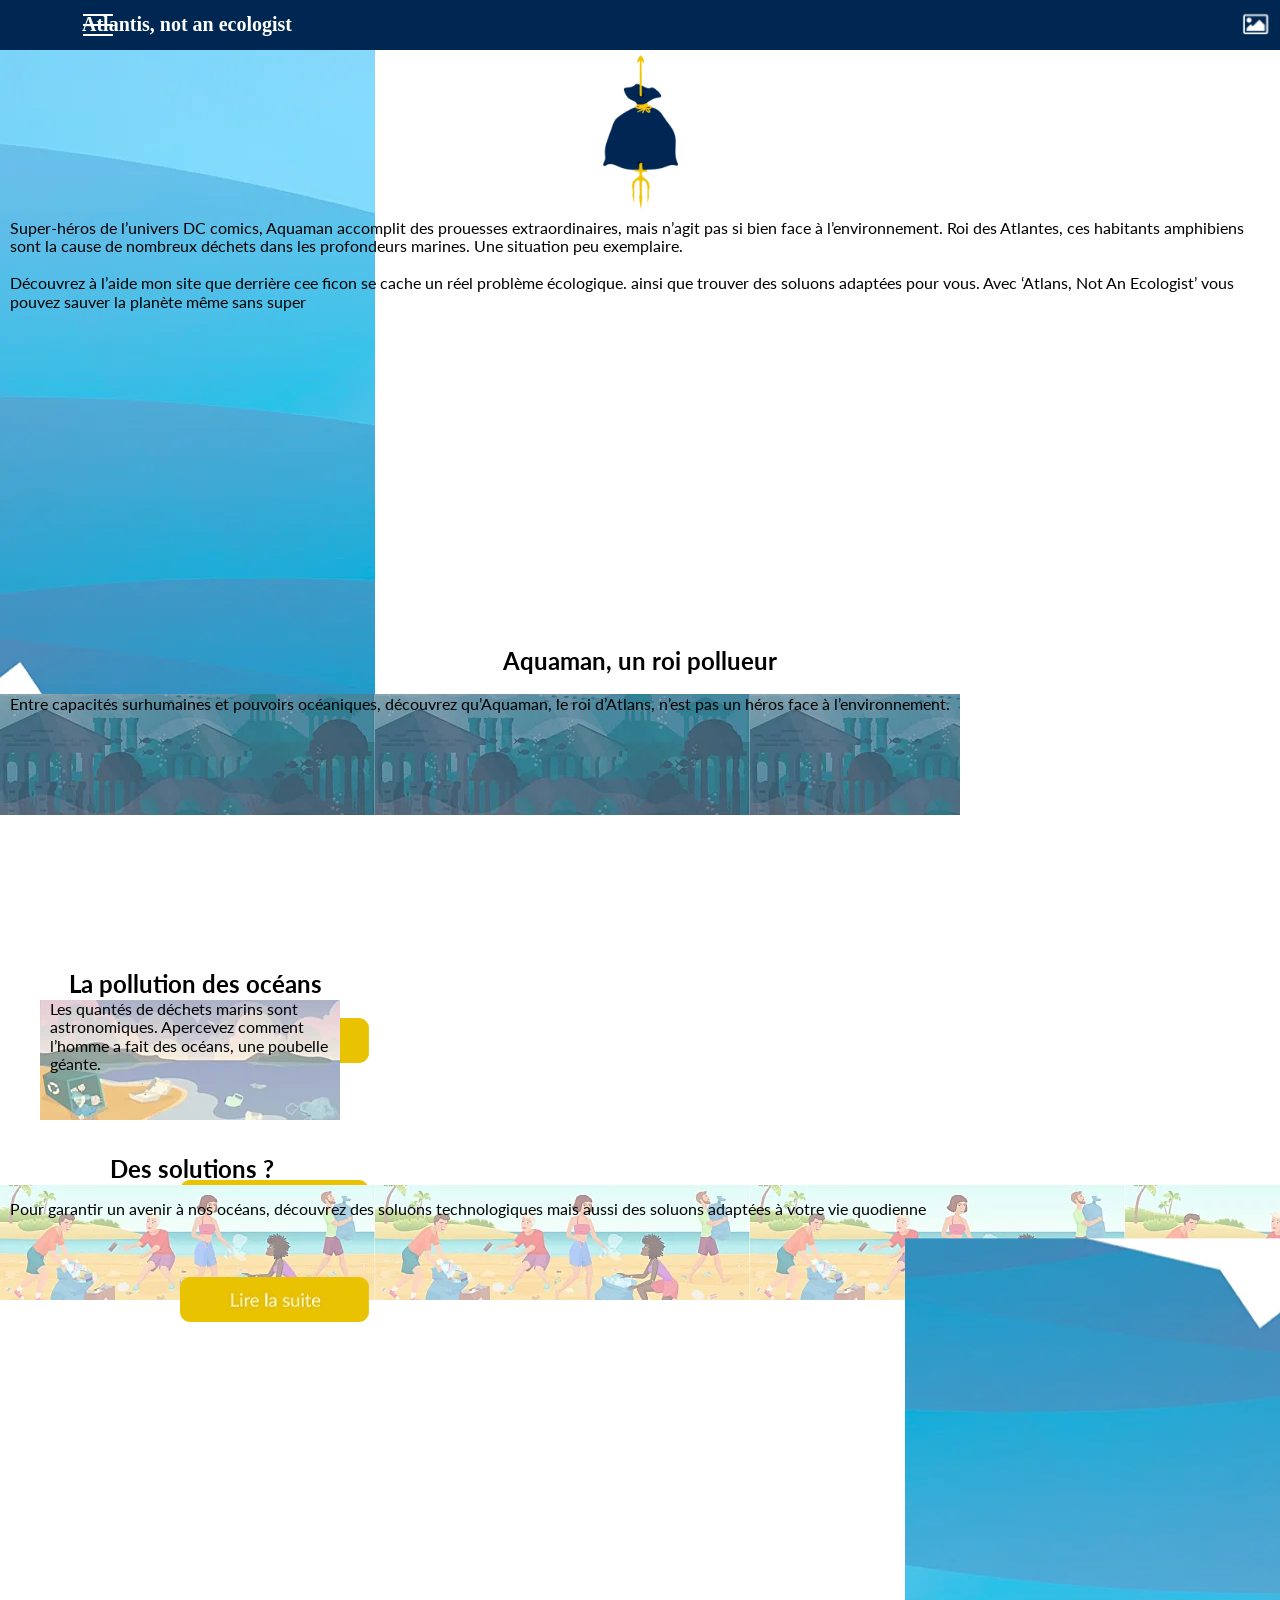
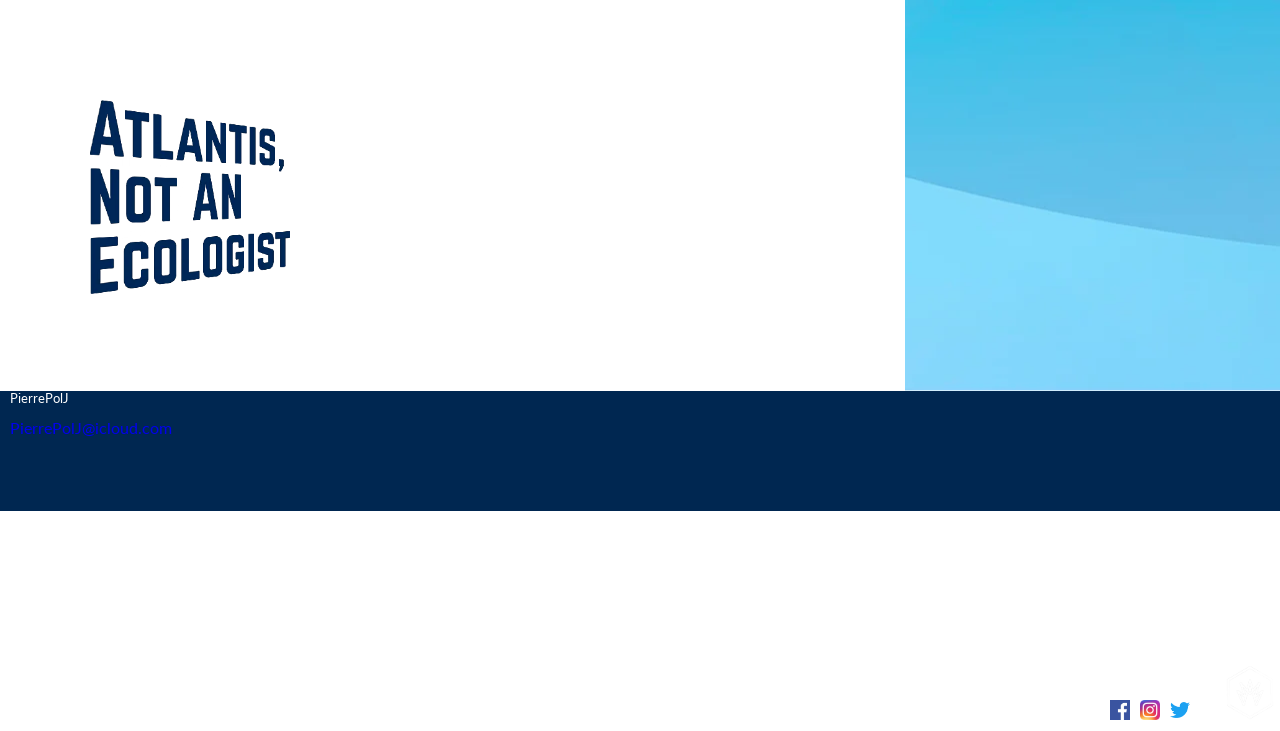
<file: index.html>
<!DOCTYPE html>
<html lang="fr">
  <head>
    <meta charset="utf-8">
    <meta http-equiv="X-UA-Compatible" content="IE=edge">
    <meta name="viewport" content="width=device-width, initial-scale=1.0">
    <meta name="description" content="Atlantis, not an ecologist">

    <title>Atlantis, not an ecologist</title>

    <link rel="stylesheet" href="src/css/style.css">
    <script src="https://animejs.com/lib/anime.min.js"></script>
    
<body>
    <header>
        <div class="nav-toogle"  onclick="document.documentElement.classList.toggle('menu-open')">
            <div class="nav-toogle-bar"></div>
        </div>

        <nav class="menu">
                    <img class="imenu" src="/public/img/aqua_logo.webp" alt="logo menu">
            <ul>
                    <li class="menu__item"><a class="menu__link" href="index.html">Homepage</a></li>
                    <li class="menu__item"><a class="menu__link" href="Aquaman-un-roi-pollueur.html">Aquaman, un roi pollueur </a></li>
                    <li class="menu__item"><a class="menu__link" href="La-pollution-des-oceans.html">La pollution des oceans</a></li>
                    <li class="menu__item"><a class="menu__link" href="des-solutions.html">Des solutions?</a></li>
                    <li class="menu__item"><a class="menu__link" href="autres-projets.html">Autres projets</a></li>
            </ul>
           
       </nav> 

        <h1>Atlantis, not an ecologist</h1> 
        <img class="imggallerie" src="public/icones/Galerie-icon.svg" width="40px" alt="Logo du site internet">
    </header>

        <br>
        <br>
        <br>

       
        

        
        


    <div class="debut">
        <img class="centerimg" src="public/img/logo-site-final-1.webp" width="75px" alt="img1er article">
        <p>Super-héros de l’univers DC comics,
            Aquaman accomplit des prouesses
            extraordinaires, mais n’agit pas si bien
            face à l’environnement. Roi des Atlantes,
            ces habitants amphibiens sont la cause de
            nombreux déchets dans les profondeurs
            marines. Une situation peu exemplaire.
            <br><br>
            Découvrez à l’aide mon site que derrière
            cee ficon se cache un réel problème
            écologique. ainsi que trouver des
            soluons adaptées pour vous. Avec ‘Atlans, Not An Ecologist’ vous pouvez
            sauver la planète même sans super
        </p>
    </div>

    <div class="first">
        <h2>Aquaman, un roi pollueur</h2>
        <div class="premartimg">
           
        <p>Entre capacités surhumaines et pouvoirs
            océaniques, découvrez qu’Aquaman, le roi
            d’Atlans, n’est pas un héros face à
            l’environnement.
        </p>
    </div>
            
        </article>
            <a href="#">
                <img class="bliresuite" src="public/img/Lire-suite.webp"  width="200px"  alt="Boutton lire la suite">
            </a>
    </div>
    </article>
    <div class="second">
        <div class="secondtimg">
            

            <h2 class="monteleger">La pollution des océans</h2>
            <p>Les quantés de déchets marins sont
                astronomiques. Apercevez comment
                l’homme a fait des océans, une poubelle
                géante.
            </p>
        </div>
        </div>

                
        <div>
        <a href="#">
            <img class="bliresuite2"src="public/img/Lire-suite.webp"  width="200px"  alt="Boutton lire la suite">
        </a>
    </div>

    <div class="third">
        <div class="troisimg">
        <h2 class="monteleger2">Des solutions ?</h2>
        <p>Pour garantir un avenir à nos océans,
            découvrez des soluons technologiques
            mais aussi des soluons adaptées à votre vie
            quodienne
        </p>
        
                    
        <a href="#">
            <img class="bliresuite3" src="public/img/Lire-suite.webp"  width="200px"  alt="Boutton lire la suite">
        </a>
        </div>
    </div>

    <div>
    <img class="imgmillieuatlantis" src="public/img/titre-perspectivebleu.webp"  width="200px"  alt="Perspectiveimg">





    <div class="finito">
        <img src="/public/img/fond-bleu-accueil.webp" alt="">
    </div>

</body>

<footer class="txtfooter">
    <p class="txtfooter1">PierrePolJ</p>
    <p class="txtfooter2"> <a href="mailto:PierrePolJ@icloud.com"> PierrePolJ@icloud.com</a></p>
    <p class="txtfooter3">Réalisé dans le cadre 
        d’un exercice pédagogique au département MMI Montbéliard</p>
    <p class="txtfooter4">® 2019. Atlantis, Not An Ecologist</p>
        <a href="https://fr-fr.facebook.com/"><img class="imgfooterfb"src="public/img/fb_icon.webp"  width="20px"  alt="facebook"> </a>
        <a href="https://www.instagram.com/?hl=fr"><img class="imgfooterig"src="public/img/Instagram_icon.webp"  width="20px"  alt="Instagram"></a>
        <a href="https://twitter.com/?lang=fr"><img class="imgfootertwi"src="public/img/Twitter_Bird.webp"  width="20px"  alt="Twitter"> </a>
        <a href="http://mmimontbeliard.com/"><img class="imgmmifooter" src="public/img/logo-mmi.webp"  width="50px"  alt="MMI"></a>
</footer>

</div>
</file>
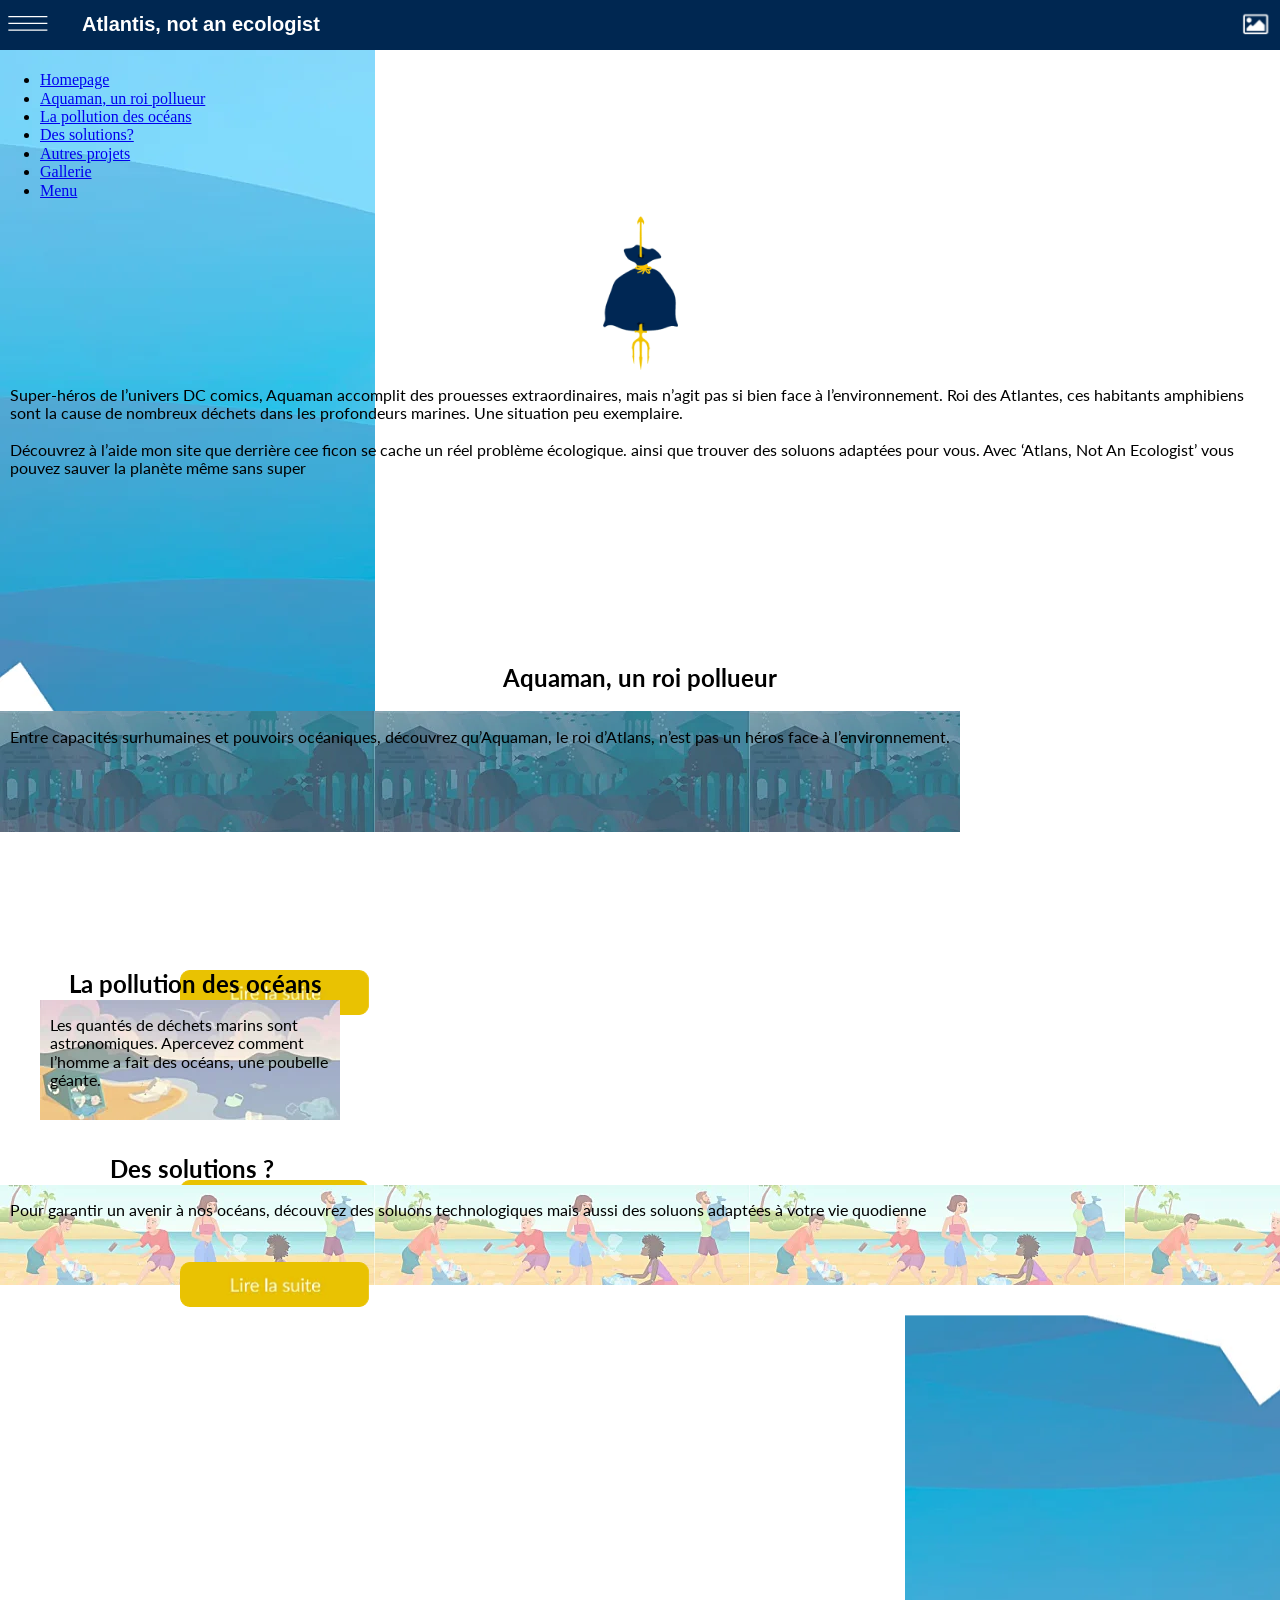
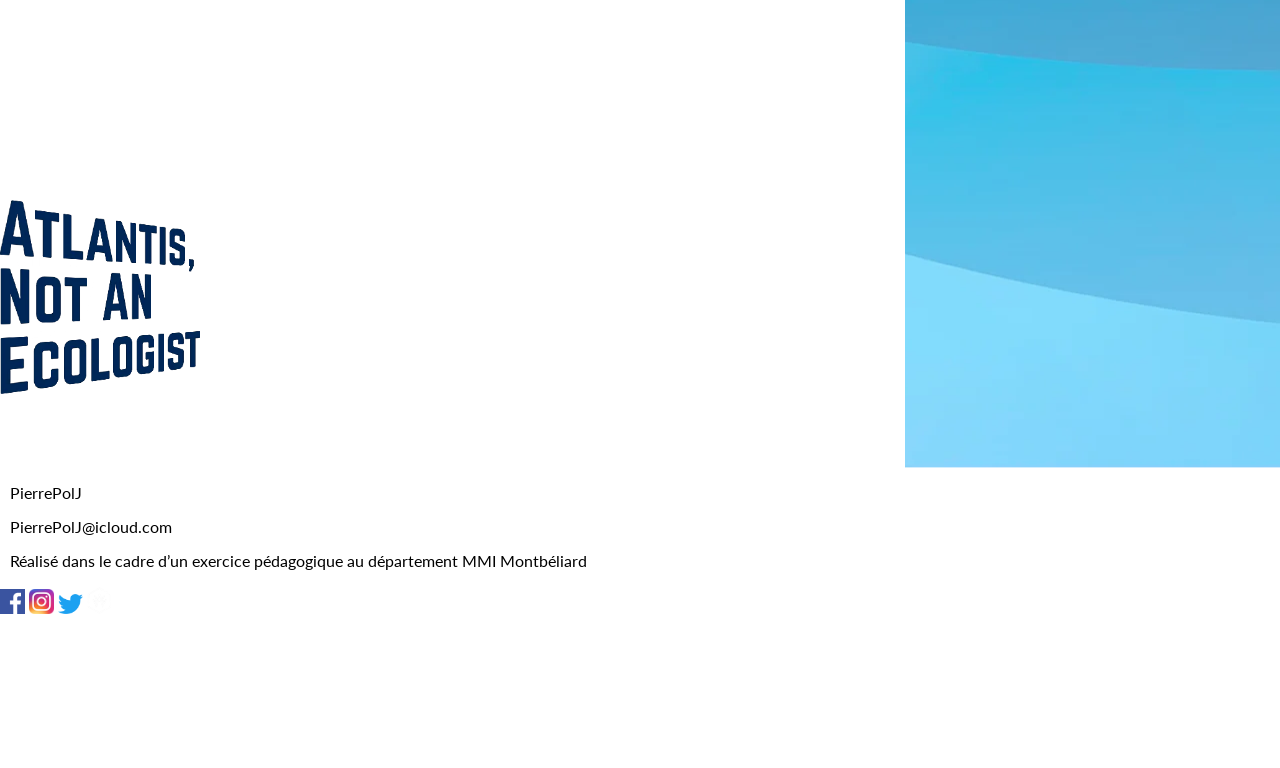
<file: SAE 105/index.html>
<!DOCTYPE html>
<html lang="fr">
  <head>
    <meta charset="utf-8">
    <meta http-equiv="X-UA-Compatible" content="IE=edge">
    <meta name="viewport" content="width=device-width, initial-scale=1.0">
    <meta name="description" content="Atlantis, not an ecologist">

    <title>Atlantis, not an ecologist</title>

    <link rel="stylesheet" href="src/css/style.css">
    <script src="https://animejs.com/lib/anime.min.js"></script>
    
<body>
    <header>
        <img class="imgmenu" src="public/icones/Menu-icon.svg" width="40px" alt="Logo du site internet">
        <h1>Atlantis, not an ecologist</h1> 
        <img class="imggallerie" src="public/icones/Galerie-icon.svg" width="40px" alt="Logo du site internet">
    </header>

        <br>
        <br>
        <br>

        <nav>
            <ul>
                <li>
                    <a href="index.html">Homepage</a></li>
                <li>
                    <a href="Aquaman-un-roi-pollueur.html">Aquaman, un roi pollueur</a>
                    </li>
                <li>
                    <a href="La-pollution-des-oceans.html">La pollution des océans</a>
                </li>
                <li>
                    <a href="des-solutions.html">Des solutions?</a>
                </li>
                <li>
                    <a href="autres-projets.html">Autres projets</a>
                </li>
                <li>
                    <a href="gallerie.html">Gallerie</a>
                </li>
                <li>
                    <a href="menu.html">Menu</a>
                </li>
            </ul>
        </nav>

        
        


    <div class="debut">
        <img class="centerimg" src="public/img/logo-site-final-1.webp" width="75px" alt="img1er article">
        <p>Super-héros de l’univers DC comics,
            Aquaman accomplit des prouesses
            extraordinaires, mais n’agit pas si bien
            face à l’environnement. Roi des Atlantes,
            ces habitants amphibiens sont la cause de
            nombreux déchets dans les profondeurs
            marines. Une situation peu exemplaire.
            <br><br>
            Découvrez à l’aide mon site que derrière
            cee ficon se cache un réel problème
            écologique. ainsi que trouver des
            soluons adaptées pour vous. Avec ‘Atlans, Not An Ecologist’ vous pouvez
            sauver la planète même sans super
        </p>
    </div>

    <div class="first">
        <h2>Aquaman, un roi pollueur</h2>
        <div class="premartimg">
           
        <p>Entre capacités surhumaines et pouvoirs
            océaniques, découvrez qu’Aquaman, le roi
            d’Atlans, n’est pas un héros face à
            l’environnement.
        </p>
    </div>
            
        </article>
            <a href="#">
                <img class="bliresuite" src="public/img/Lire-suite.webp"  width="200px"  alt="Boutton lire la suite">
            </a>
    </div>
    </article>
    <div class="second">
        <div class="secondtimg">
            

            <h2 class="monteleger">La pollution des océans</h2>
            <p>Les quantés de déchets marins sont
                astronomiques. Apercevez comment
                l’homme a fait des océans, une poubelle
                géante.
            </p>
        </div>
        </div>

                
        <div>
        <a href="#">
            <img class="bliresuite2"src="public/img/Lire-suite.webp"  width="200px"  alt="Boutton lire la suite">
        </a>
    </div>

    <div class="third">
        <div class="troisimg">
        <h2 class="monteleger2">Des solutions ?</h2>
        <p>Pour garantir un avenir à nos océans,
            découvrez des soluons technologiques
            mais aussi des soluons adaptées à votre vie
            quodienne
        </p>
        
                    
        <a href="#">
            <img class="bliresuite3" src="public/img/Lire-suite.webp"  width="200px"  alt="Boutton lire la suite">
        </a>
        </div>
    </div>

    <div>
    <img class="imgmillieuatlantis" src="public/img/titre-perspectivebleu.webp"  width="200px"  alt="Perspectiveimg">





    <div class="finito">
        <img src="/public/img/fond-bleu-accueil.webp" alt="">
    </div>
</body>

<footer>
    <p>PierrePolJ</p>
    <p>PierrePolJ@icloud.com</p>
    <p>Réalisé dans le cadre d’un exercice
        pédagogique au département MMI Montbéliard</p>
        <img src="public/img/fb_icon.webp"  width="25px"  alt="facebook"> 
        <img src="public/img/Instagram_icon.webp"  width="25px"  alt="Instagram"> 
        <img src="public/img/Twitter_Bird.webp"  width="25px"  alt="Twitter"> 
        <img src="public/img/logo-mmi.webp"  width="25px"  alt="MMI"> 
</footer>
</div>
</file>
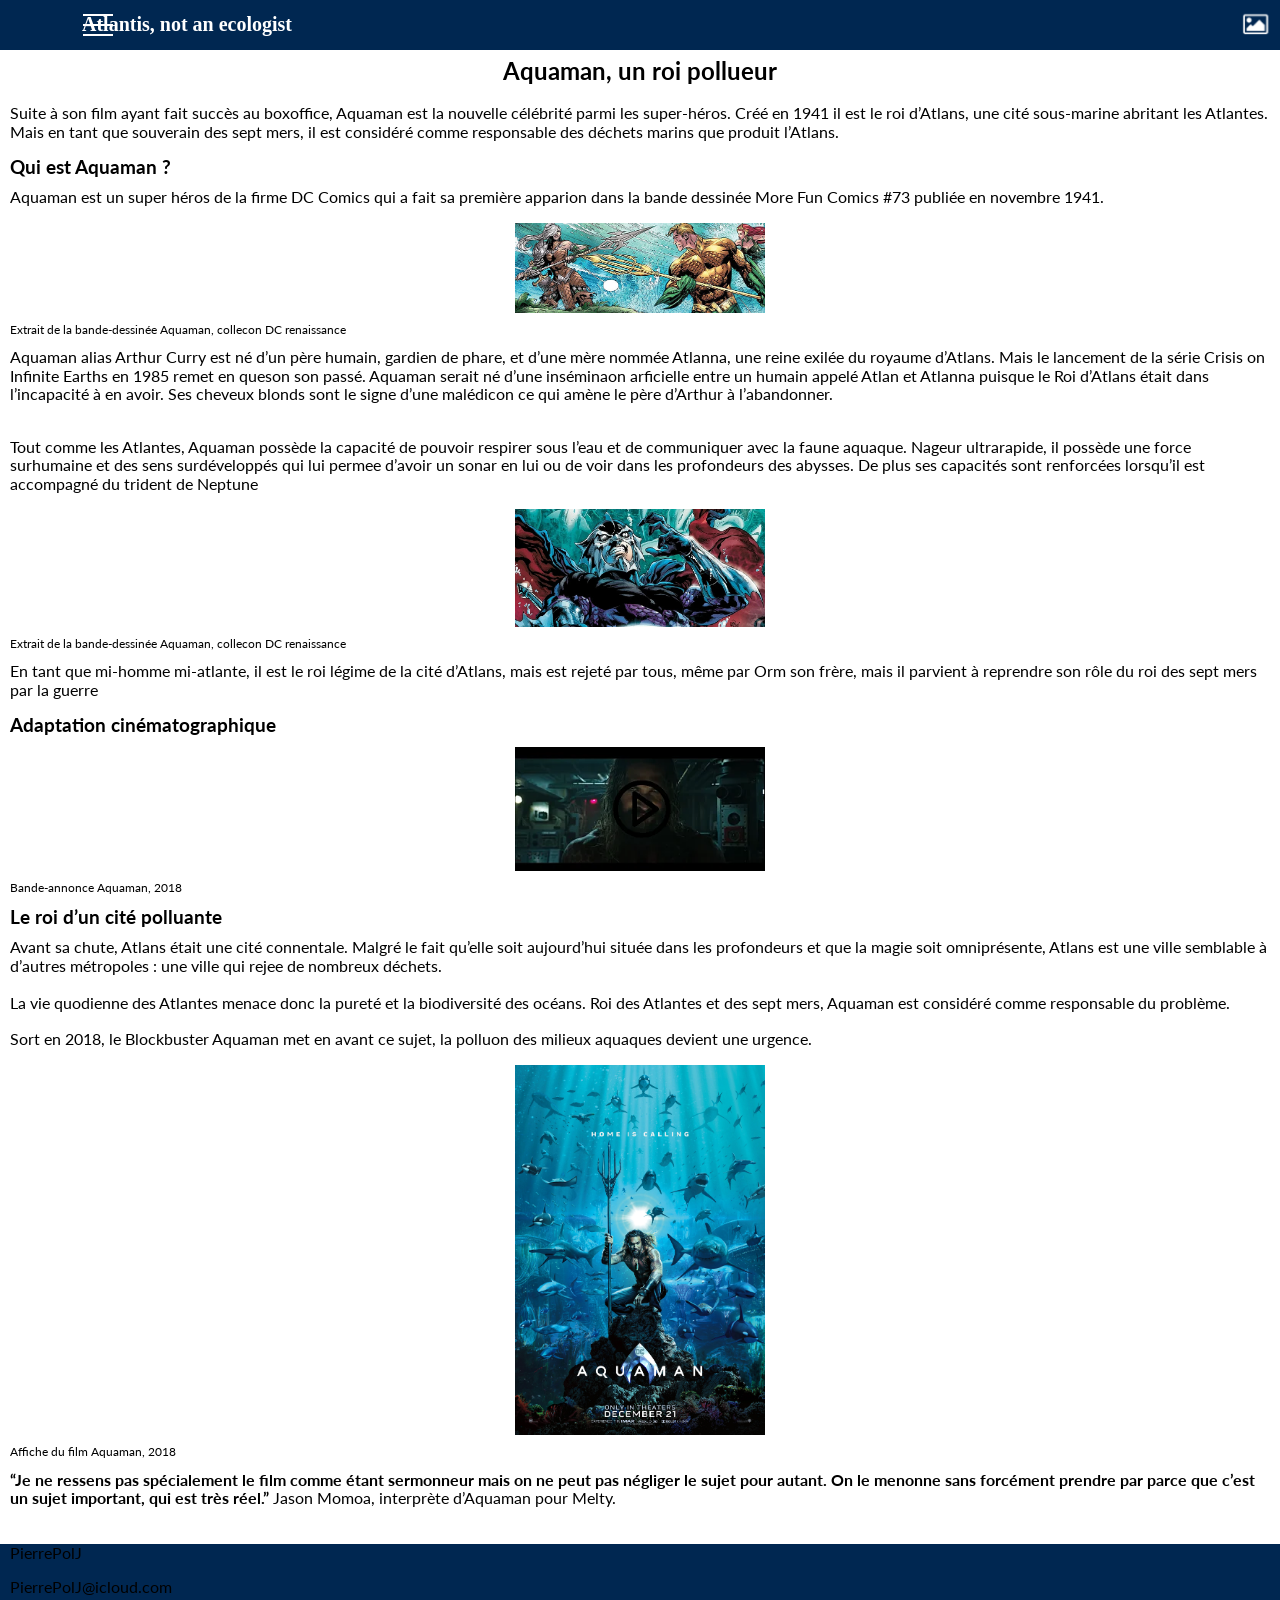
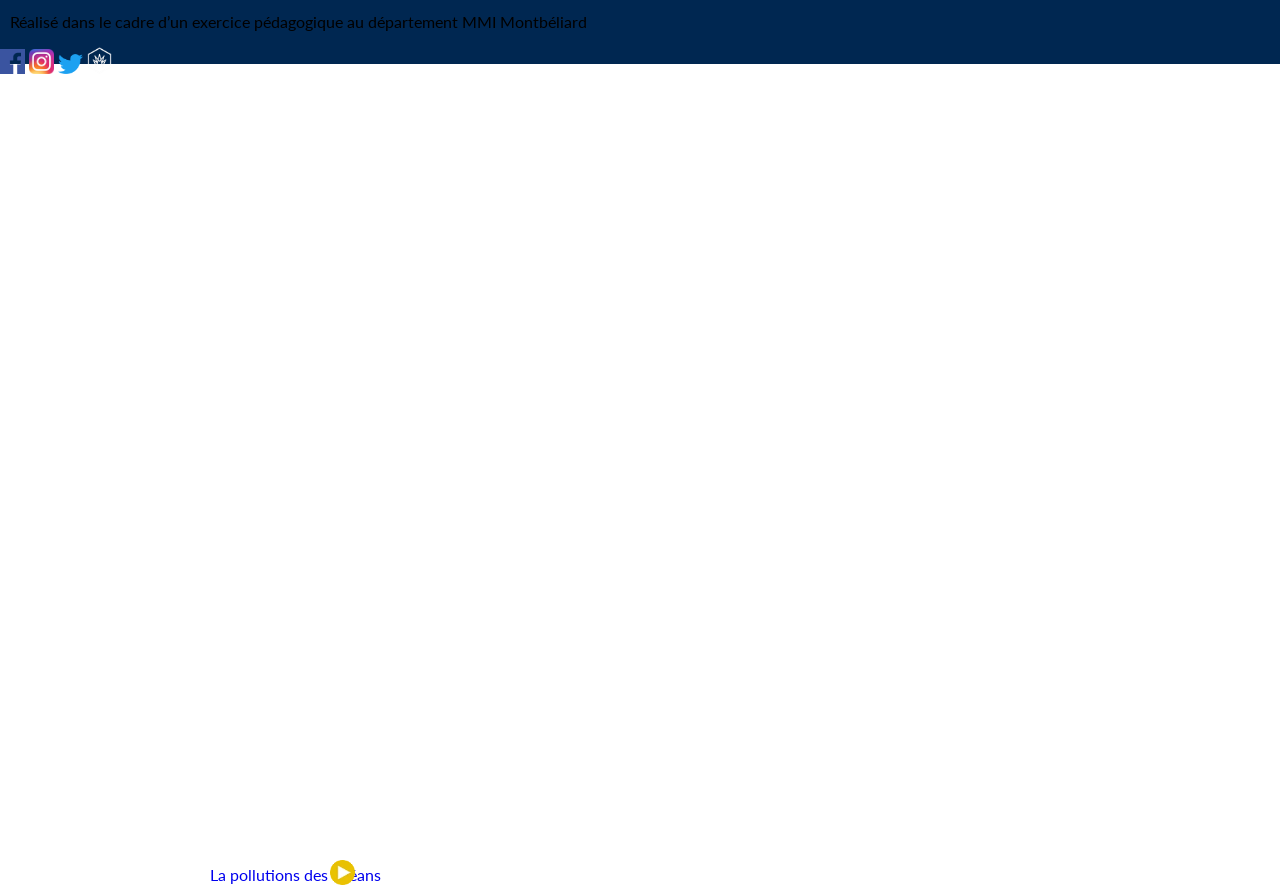
<file: Aquaman-un-roi-pollueur.html>
<!DOCTYPE html>
<html lang="fr">
  <head>
    <meta charset="utf-8">
    <meta http-equiv="X-UA-Compatible" content="IE=edge">
    <meta name="viewport" content="width=device-width, initial-scale=1.0">
    <meta name="description" content="Atlantis, not an ecologist">

    <title>Atlantis, not an ecologist</title>

    <link rel="stylesheet" href="src/css/style.css">
    <script src="https://animejs.com/lib/anime.min.js"></script>
    
<body class="bodynoimg">
    <header>
        <div class="nav-toogle"  onclick="document.documentElement.classList.toggle('menu-open')">
            <div class="nav-toogle-bar"></div>
        </div>

        <nav class="menu">
                    <img class="imenu" src="/public/img/aqua_logo.webp" alt="logo menu">
            <ul>
                    <li class="menu__item"><a class="menu__link" href="index.html">Homepage</a></li>
                    <li class="menu__item"><a class="menu__link" href="Aquaman-un-roi-pollueur.html">Aquaman, un roi pollueur </a></li>
                    <li class="menu__item"><a class="menu__link" href="La-pollution-des-oceans.html">La pollution des oceans</a></li>
                    <li class="menu__item"><a class="menu__link" href="des-solutions.html">Des solutions?</a></li>
                    <li class="menu__item"><a class="menu__link" href="autres-projets.html">Autres projets</a></li>
            </ul>
           
       </nav> 

        <h1>Atlantis, not an ecologist</h1> 
        <img class="imggallerie" src="public/icones/Galerie-icon.svg" width="40px" alt="Logo du site internet">
    </header>

    <br>
    <br>
    <article>
        <h2 class="centertxtbold">Aquaman, un roi pollueur</h2>
        <p>Suite à son film ayant fait succès au boxoffice, Aquaman est la nouvelle célébrité
        parmi les super-héros. Créé en 1941 il est le roi d’Atlans, une cité sous-marine
       abritant les Atlantes. Mais en tant que souverain des sept mers, il est considéré
       comme responsable des déchets marins
       que produit l’Atlans.</p>
    </article>
    
    <h3 class="lefttxt">Qui est Aquaman ?</h3>
    <p>Aquaman est un super héros de la firme DC Comics
        qui a fait sa première apparion dans la bande
        dessinée More Fun Comics #73 publiée en novembre
        1941.</p>

    <img class="centerimg" src="public/img/arthur-et-sa-mere.webp" width="250px" alt="Arthur et sa mère">
    <p class="txtlegend">Extrait de la bande-dessinée Aquaman, collecon DC renaissance</p>

    <p>Aquaman alias Arthur Curry est né d’un père humain,
        gardien de phare, et d’une mère nommée Atlanna, une
        reine exilée du royaume d’Atlans. Mais le lancement
        de la série Crisis on Infinite Earths en 1985 remet en
        queson son passé. Aquaman serait né d’une
        inséminaon arficielle entre un humain appelé Atlan et Atlanna puisque le Roi d’Atlans était dans
        l’incapacité à en avoir. Ses cheveux blonds sont le
        signe d’une malédicon ce qui amène le père d’Arthur
        à l’abandonner.</p><br>


    <p>Tout comme les Atlantes, Aquaman possède la
        capacité de pouvoir respirer sous l’eau et de
        communiquer avec la faune aquaque. Nageur ultrarapide, il possède une force surhumaine et des sens
        surdéveloppés qui lui permee d’avoir un sonar en lui
        ou de voir dans les profondeurs des abysses. De plus
        ses capacités sont renforcées lorsqu’il est accompagné
        du trident de Neptune</p>

    <img class="centerimg" src="public/img/ocean-master.webp" width="250px" alt="Arthur et sa mère">
    <p class="txtlegend">Extrait de la bande-dessinée Aquaman, collecon
        DC renaissance</p>

    <p>En tant que mi-homme mi-atlante, il est le roi légime
        de la cité d’Atlans, mais est rejeté par tous, même par
        Orm son frère, mais il parvient à reprendre son rôle du
        roi des sept mers par la guerre</p>

    <h3 class="lefttxt">Adaptation cinématographique</h3>
    <img class="centerimg"src="public/img/cine.webp" width="250px" alt="Adapation cinématographique">
    <p class="txtlegend">Bande-annonce Aquaman, 2018</p>
    
    <h3 class="lefttxt">Le roi d’un cité polluante</h3>
    <p>Avant sa chute, Atlans était une cité connentale.
        Malgré le fait qu’elle soit aujourd’hui située dans les
        profondeurs et que la magie soit omniprésente,
        Atlans est une ville semblable à d’autres métropoles :
        une ville qui rejee de nombreux déchets.<br><br>
        
        La vie quodienne des Atlantes menace donc la pureté
        et la biodiversité des océans. Roi des Atlantes et des
        sept mers, Aquaman est considéré comme responsable
        du problème.<br><br>
        
        Sort en 2018, le Blockbuster Aquaman met en avant
        ce sujet, la polluon des milieux aquaques devient
        une urgence.</p>

    
        <img class="centerimg"src="public/img/aquaman-affiche.webp" width="250px" alt="aquaman-affiche">
    <p class="txtlegend">Affiche du film Aquaman, 2018</p>
    <p class="fourth"><b>“Je ne ressens pas spécialement le film comme
        étant sermonneur mais on ne peut pas négliger
        le sujet pour autant. On le menonne sans
        forcément prendre par parce que c’est un sujet
        important, qui est très réel.”</b> Jason Momoa,
        interprète d’Aquaman pour Melty.</p>
    
   <a href="La-pollution-des-oceans.html"><p class="boutonsbaspollu">La pollutions des océans</p></a>
   <a href="La-pollution-des-oceans.html"><img class="flechebaspollu" src="public/img/flch-autr-arti.webp" width="25px" alt="aquaman-affiche"></a>

    <footer>
        <p>PierrePolJ</p>
        <p>PierrePolJ@icloud.com</p>
        <p>Réalisé dans le cadre d’un exercice
            pédagogique au département MMI Montbéliard</p>
            <img src="public/img/fb_icon.webp"  width="25px"  alt="facebook"> 
            <img src="public/img/Instagram_icon.webp"  width="25px"  alt="Instagram"> 
            <img src="public/img/Twitter_Bird.webp"  width="25px"  alt="Twitter"> 
            <img src="public/img/logo-mmi.webp"  width="25px"  alt="MMI"> 
    </footer>

    
    

</body>
</file>
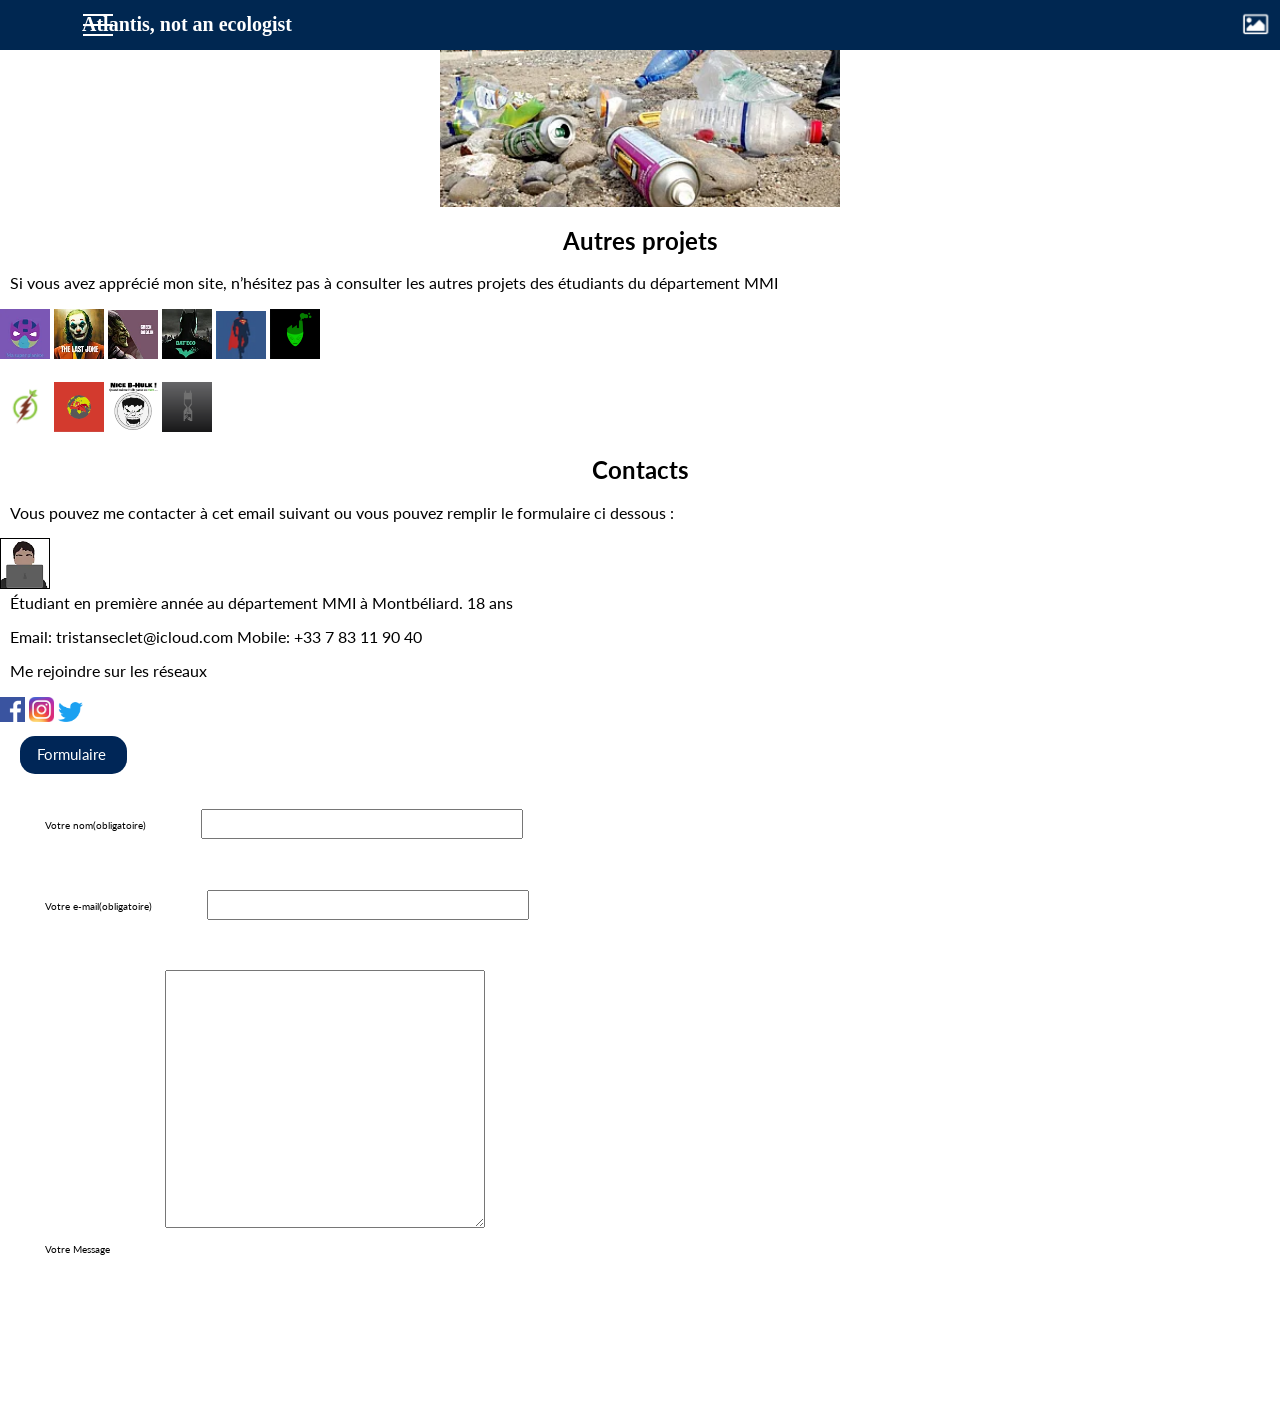
<file: autres-projets.html>
<!DOCTYPE html>
<html lang="fr">
  <head>
    <meta charset="utf-8">
    <meta http-equiv="X-UA-Compatible" content="IE=edge">
    <meta name="viewport" content="width=device-width, initial-scale=1.0">
    <meta name="description" content="Atlantis, not an ecologist">

    <title>Atlantis, not an ecologist</title>

    <link rel="stylesheet" href="src/css/style.css">
    <script src="https://animejs.com/lib/anime.min.js"></script>
    
<body class="bodynoimg">
    <header>
        <div class="nav-toogle"  onclick="document.documentElement.classList.toggle('menu-open')">
            <div class="nav-toogle-bar"></div>
        </div>

        <nav class="menu">
                    <img class="imenu" src="/public/img/aqua_logo.webp" alt="logo menu">
            <ul>
                    <li class="menu__item"><a class="menu__link" href="index.html">Homepage</a></li>
                    <li class="menu__item"><a class="menu__link" href="Aquaman-un-roi-pollueur.html">Aquaman, un roi pollueur </a></li>
                    <li class="menu__item"><a class="menu__link" href="La-pollution-des-oceans.html">La pollution des oceans</a></li>
                    <li class="menu__item"><a class="menu__link" href="des-solutions.html">Des solutions?</a></li>
                    <li class="menu__item"><a class="menu__link" href="autres-projets.html">Autres projets</a></li>
            </ul>
           
       </nav> 

        <h1>Atlantis, not an ecologist</h1> 
        <img class="imggallerie" src="public/icones/Galerie-icon.svg" width="40px" alt="Logo du site internet">
    </header>

    <img class="centerimg" src="public/img/img-de-solutions-1-copie.webp" width="400px" alt="pollution-debut-de-page">
    <h2>Autres projets</h2>
    <p>Si vous avez apprécié mon site, n’hésitez pas à consulter
        les autres projets des étudiants du département
        MMI </p>
    
        <img src="public/img/planete-1.webp" width="50px" alt="planete">
        <img src="public/img/joker-1.webp" width="50px" alt="joker1">
        <img src="public/img/bouffon-1.webp" width="50px" alt="bouffon1">
        <img src="public/img/bateco-1.webp" width="50px" alt="bateco1">
        <img src="public/img/superman-1.webp" width="50px" alt="superman1">
        <img src="public/img/oracle-1.webp" width="50px" alt="oracle1">
        <br><br>

        <img src="public/img/flash-agro-1.webp" width="50px" alt="flash-agro1">
        <img src="public/img/flash-planete-1.webp" width="50px" alt="flash-planete1">
        <img src="public/img/hulk-1.webp" width="50px" alt="hulk1">
        <img src="public/img/batman-1.webp" width="50px" alt="batman1">

    <h2>Contacts</h2>
    <p>Vous pouvez me contacter à cet email suivant ou vous
        pouvez remplir le formulaire ci dessous :</p>
    <img src="public/img/moi-1.webp" width="50px" alt="icone-perso">
    <p>Étudiant en première année au
        département MMI à Montbéliard.
        18 ans</p>

    <p>
        Email: tristanseclet@icloud.com
        Mobile: +33 7 83 11 90 40</p>

    <p>Me rejoindre sur les réseaux</p>

    <img src="public/img/fb_icon.webp"  width="25px"  alt="facebook"> 
    <img src="public/img/Instagram_icon.webp"  width="25px"  alt="Instagram"> 
    <img src="public/img/Twitter_Bird.webp"  width="25px"  alt="Twitter"> 

    <div class="decalform">
    <div class="cadre_formulaire">
        <p class="titre_formulaire">Formulaire</p>
    </div>

    <form action="tkt" method="post">
        <div>
            <label class="label" for="name">Votre nom(obligatoire)</label>
            <input class="input" type="text" id="name" name="user_name">
        </div>
        <div>
            <label class="label" for="name">Votre e-mail(obligatoire)</label>
            <input class="input" type="email" id="mail" name="user_mail">
        </div>
        <div>
            <label class="label" for="mail">Votre Message</label>
            <textarea class="textarea" id="msg" name="user_message"></textarea>
        </div>
    </div>
</form>
</file>
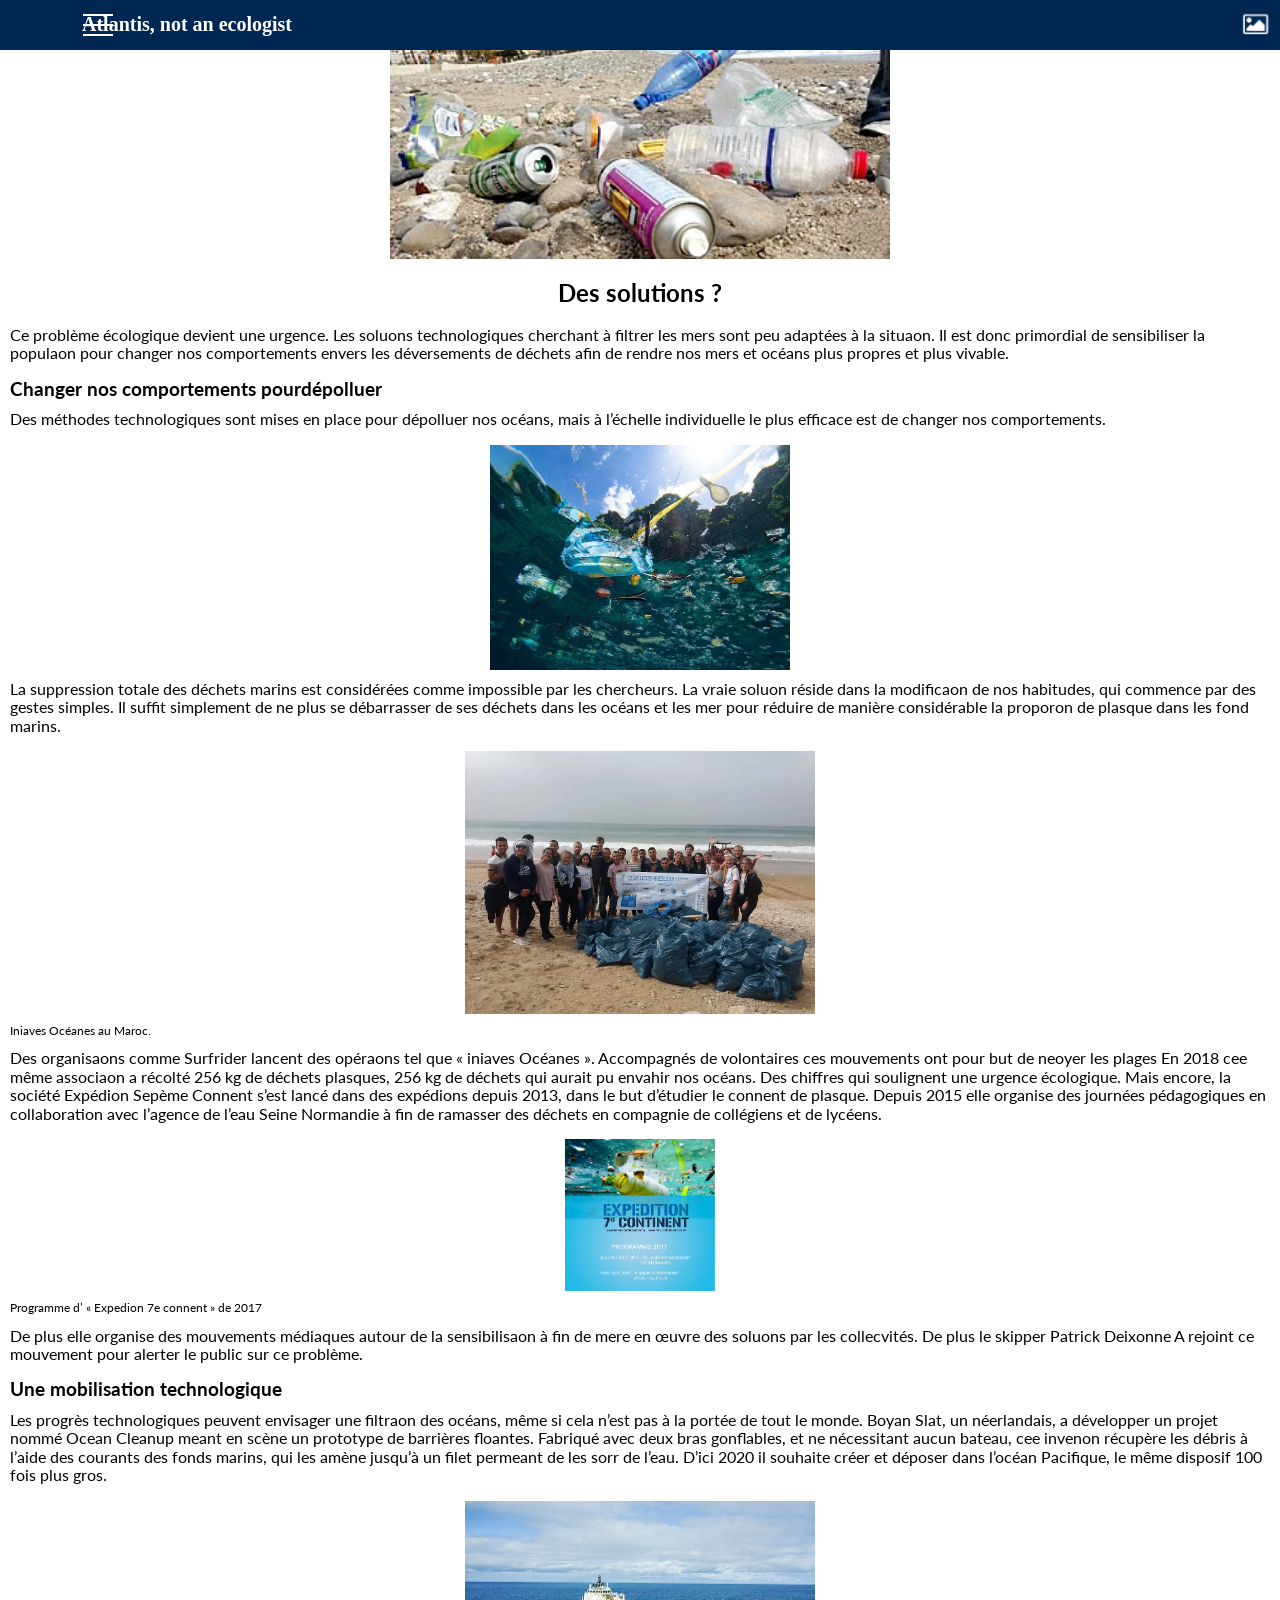
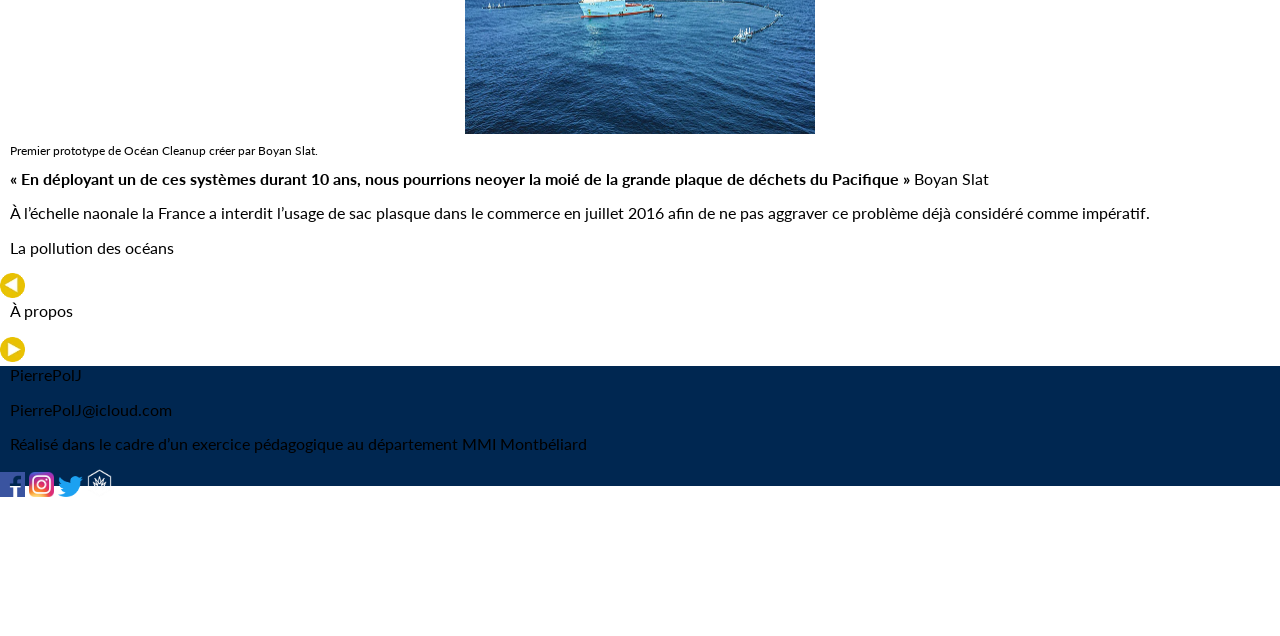
<file: des-solutions.html>
<!DOCTYPE html>
<html lang="fr">
  <head>
    <meta charset="utf-8">
    <meta http-equiv="X-UA-Compatible" content="IE=edge">
    <meta name="viewport" content="width=device-width, initial-scale=1.0">
    <meta name="description" content="Atlantis, not an ecologist">

    <title>Atlantis, not an ecologist</title>

    <link rel="stylesheet" href="src/css/style.css">
    <script src="https://animejs.com/lib/anime.min.js"></script>
    
<body class="bodynoimg">
    <header>
        <div class="nav-toogle"  onclick="document.documentElement.classList.toggle('menu-open')">
            <div class="nav-toogle-bar"></div>
        </div>

        <nav class="menu">
                    <img class="imenu" src="/public/img/aqua_logo.webp" alt="logo menu">
            <ul>
                    <li class="menu__item"><a class="menu__link" href="index.html">Homepage</a></li>
                    <li class="menu__item"><a class="menu__link" href="Aquaman-un-roi-pollueur.html">Aquaman, un roi pollueur </a></li>
                    <li class="menu__item"><a class="menu__link" href="La-pollution-des-oceans.html">La pollution des oceans</a></li>
                    <li class="menu__item"><a class="menu__link" href="des-solutions.html">Des solutions?</a></li>
                    <li class="menu__item"><a class="menu__link" href="autres-projets.html">Autres projets</a></li>
            </ul>
           
       </nav> 

        <h1>Atlantis, not an ecologist</h1> 
        <img class="imggallerie" src="public/icones/Galerie-icon.svg" width="40px" alt="Logo du site internet">
    </header>



    <img class="centerimg"src="public/img/img-de-solutions-1-copie.webp" width="500px" alt="pollution-debut-de-page">
    <h2 class="centertxtbold ">Des solutions ?</h2>
    <p>Ce problème écologique devient une
        urgence. Les soluons technologiques
        cherchant à filtrer les mers sont peu
        adaptées à la situaon. Il est donc
        primordial de sensibiliser la populaon
        pour changer nos comportements envers
        les déversements de déchets afin de
        rendre nos mers et océans plus propres
        et plus vivable. 
        </p>

    <h3 class="lefttxt">Changer nos comportements pourdépolluer</h3>

    <p>Des méthodes technologiques sont mises en place
pour dépolluer nos océans, mais à l’échelle individuelle le plus efficace est de changer nos comportements.</p>

<img class="centerimg"src="public/img/image-solutions-1.webp" width="300px" alt="pollution-debut-de-page">

<p>La suppression totale des déchets marins est
    considérées comme impossible par les chercheurs. La
    vraie soluon réside dans la modificaon de nos
    habitudes, qui commence par des gestes simples. Il
    suffit simplement de ne plus se débarrasser de ses
    déchets dans les océans et les mer pour réduire de
    manière considérable la proporon de plasque dans
    les fond marins.
    </p>

    <img class="centerimg" src="public/img/initiatives.webp" width="350px" alt="pollution-debut-de-page">
    <p class="txtlegend">Iniaves Océanes au Maroc.</p>

    <p>Des organisaons comme Surfrider lancent des
        opéraons tel que « iniaves Océanes ».
        Accompagnés de volontaires ces mouvements ont
        pour but de neoyer les plages
        En 2018 cee même associaon a récolté 256 kg de
        déchets plasques, 256 kg de déchets qui aurait pu
        envahir nos océans. Des chiffres qui soulignent une
        urgence écologique.
        Mais encore, la société Expédion Sepème Connent
        s’est lancé dans des expédions depuis 2013, dans le but d’étudier le connent de plasque. Depuis 2015
        elle organise des journées pédagogiques en collaboration avec l’agence de l’eau Seine Normandie à
        fin de ramasser des déchets en compagnie de
        collégiens et de lycéens.</p>
    
        <img class="centerimg"src="public/img/programme-E7C-2017.webp" width="150px" alt="pollution-debut-de-page">
        <p class="txtlegend">Programme d’ « Expedion 7e connent »
            de 2017</p>
        <p>De plus elle organise des mouvements médiaques
            autour de la sensibilisaon à fin de mere en œuvre
            des soluons par les collecvités.
            De plus le skipper Patrick Deixonne A rejoint ce
            mouvement pour alerter le public sur ce problème.</p>
        <h3 class="lefttxt">Une mobilisation technologique</h3>
        <p>Les progrès technologiques peuvent envisager une
            filtraon des océans, même si cela n’est pas à la portée
            de tout le monde. Boyan Slat, un néerlandais, a
            développer un projet nommé Ocean Cleanup meant
            en scène un prototype de barrières floantes.
            Fabriqué avec deux bras gonflables, et ne nécessitant
            aucun bateau, cee invenon récupère les débris à l’aide des courants des fonds marins, qui les amène
            jusqu’à un filet permeant de les sorr de l’eau.
            D’ici 2020 il souhaite créer et déposer dans l’océan
            Pacifique, le même disposif 100 fois plus gros.</p>
            <img class="centerimg"src="public/img/ocean cleanup.webp" width="350px" alt="pollution-debut-de-page">
            <p class="txtlegend">Premier prototype de Océan Cleanup créer par Boyan Slat.</p>
            <p><b>« En déployant un de ces systèmes durant
                10 ans, nous pourrions neoyer la moié de la
                grande plaque de déchets du Pacifique »</b> Boyan
                Slat</p>
            <p>À l’échelle naonale la France a interdit l’usage de sac
                plasque dans le commerce en juillet 2016 afin de ne
                pas aggraver ce problème déjà considéré comme
                impératif.</p>

        <p>La pollution
            des océans</p>
        <img src="public/img/flch-autr-sens.webp" width="25px" alt="aquaman-affiche">


        <p>À propos</p>
        <img src="public/img/flch-autr-arti.webp" width="25px" alt="aquaman-affiche">
        
        <footer>
            <p>PierrePolJ</p>
            <p>PierrePolJ@icloud.com</p>
            <p>Réalisé dans le cadre d’un exercice
                pédagogique au département MMI Montbéliard</p>
                <img src="public/img/fb_icon.webp"  width="25px"  alt="facebook"> 
                <img src="public/img/Instagram_icon.webp"  width="25px"  alt="Instagram"> 
                <img src="public/img/Twitter_Bird.webp"  width="25px"  alt="Twitter"> 
                <img src="public/img/logo-mmi.webp"  width="25px"  alt="MMI"> 
        </footer>
</file>
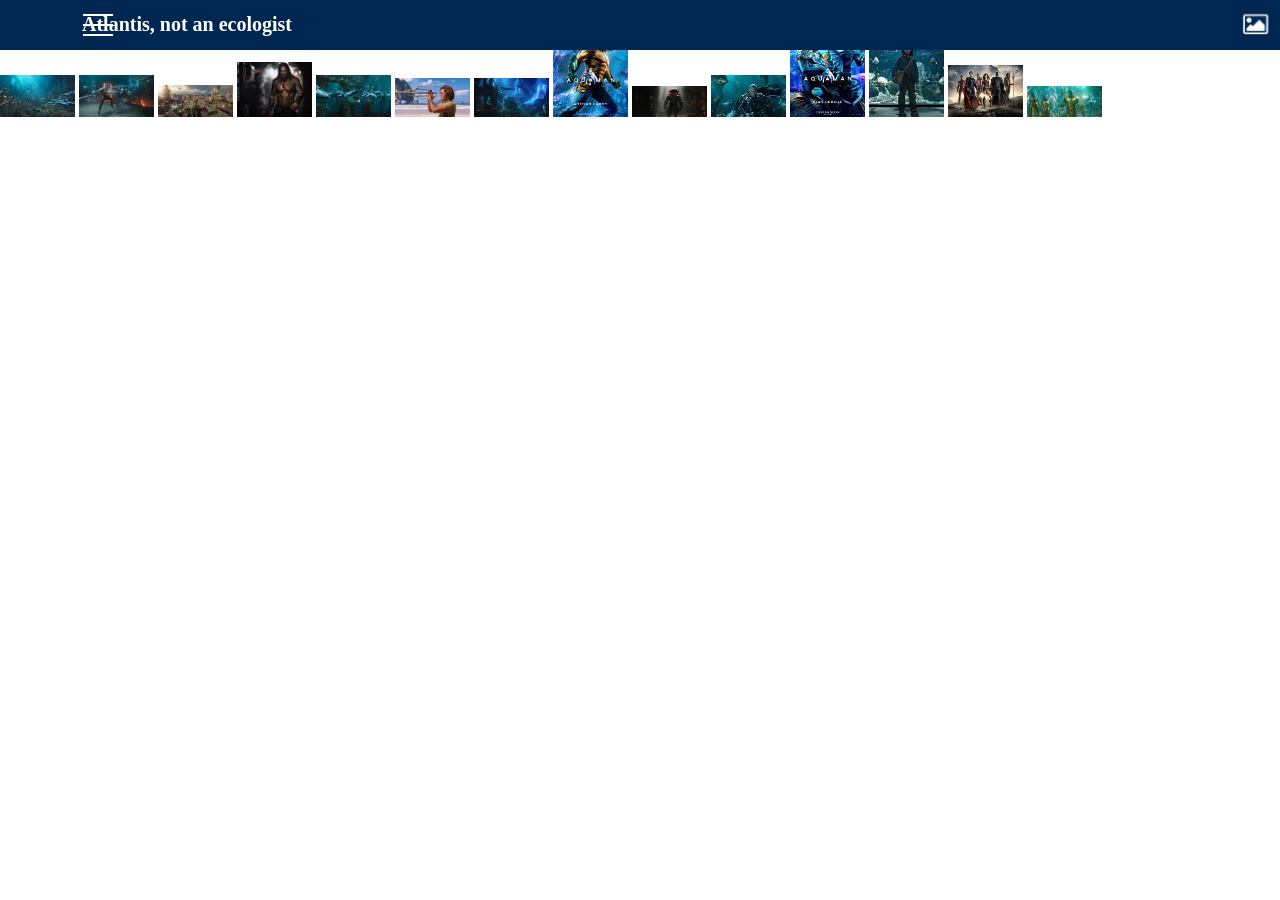
<file: gallerie.html>
<!DOCTYPE html>
<html lang="fr">
  <head>
    <meta charset="utf-8">
    <meta http-equiv="X-UA-Compatible" content="IE=edge">
    <meta name="viewport" content="width=device-width, initial-scale=1.0">
    <meta name="description" content="Atlantis, not an ecologist">

    <title>Atlantis, not an ecologist</title>

    <link rel="stylesheet" href="src/css/style.css">
    <script src="https://animejs.com/lib/anime.min.js"></script>
    
<body class="bodynoimg">
    <header>
        <div class="nav-toogle"  onclick="document.documentElement.classList.toggle('menu-open')">
            <div class="nav-toogle-bar"></div>
        </div>

        <nav class="menu">
                    <img class="imenu" src="/public/img/aqua_logo.webp" alt="logo menu">
            <ul>
                    <li class="menu__item"><a class="menu__link" href="index.html">Homepage</a></li>
                    <li class="menu__item"><a class="menu__link" href="Aquaman-un-roi-pollueur.html">Aquaman, un roi pollueur </a></li>
                    <li class="menu__item"><a class="menu__link" href="La-pollution-des-oceans.html">La pollution des oceans</a></li>
                    <li class="menu__item"><a class="menu__link" href="des-solutions.html">Des solutions?</a></li>
                    <li class="menu__item"><a class="menu__link" href="autres-projets.html">Autres projets</a></li>
            </ul>
           
       </nav> 

        <h1>Atlantis, not an ecologist</h1> 
        <img class="imggallerie" src="public/icones/Galerie-icon.svg" width="40px" alt="Logo du site internet">
    </header>

    <img src="public/img/image-galerie-1.webp" width="75px">
    <img src="public/img/image-galerie-2.webp" width="75px">
    <img src="public/img/image-galerie-3.webp" width="75px">
    <img src="public/img/image-galerie-4.webp" width="75px">
    <img src="public/img/image-galerie-5.webp" width="75px">
    <img src="public/img/image-galerie-6.webp" width="75px">
    <img src="public/img/image-galerie-7.webp" width="75px">
    <img src="public/img/image-galerie-8.webp" width="75px">
    <img src="public/img/image-galerie-9.webp" width="75px">
    <img src="public/img/image-galerie-10.webp" width="75px">
    <img src="public/img/image-galerie-11.webp" width="75px">
    <img src="public/img/image-galerie-12.webp" width="75px">
    <img src="public/img/image-galerie-13.webp" width="75px">
    <img src="public/img/image-galerie-14.webp" width="75px">
</file>
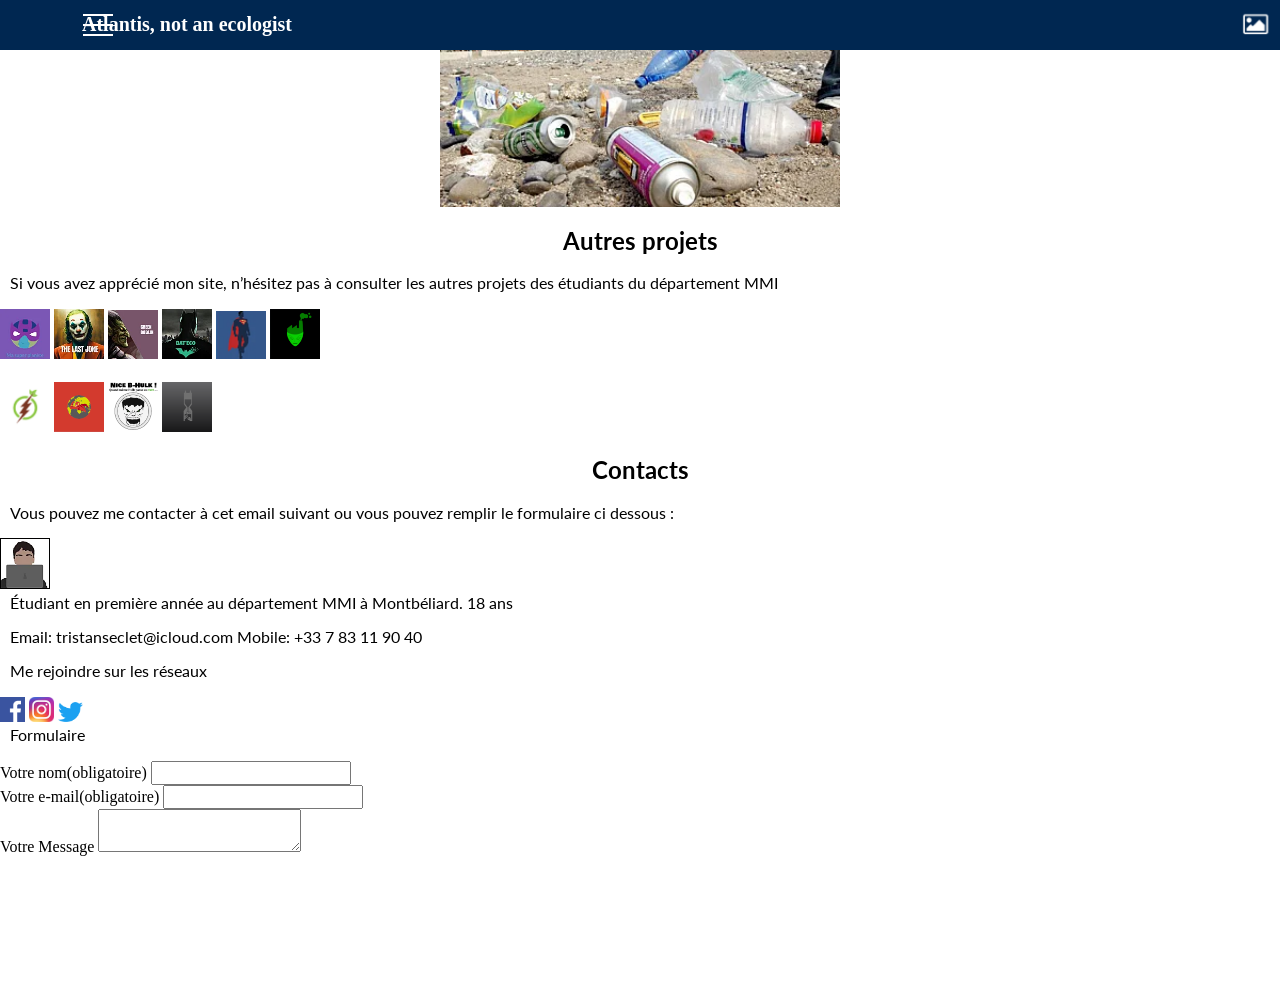
<file: banger/autres-projets.html>
<!DOCTYPE html>
<html lang="fr">
  <head>
    <meta charset="utf-8">
    <meta http-equiv="X-UA-Compatible" content="IE=edge">
    <meta name="viewport" content="width=device-width, initial-scale=1.0">
    <meta name="description" content="Atlantis, not an ecologist">

    <title>Atlantis, not an ecologist</title>

    <link rel="stylesheet" href="src/css/style.css">
    <script src="https://animejs.com/lib/anime.min.js"></script>
    
<body class="bodynoimg">
    <header>
        <div class="nav-toogle"  onclick="document.documentElement.classList.toggle('menu-open')">
            <div class="nav-toogle-bar"></div>
        </div>

        <nav class="menu">
                    <img class="imenu" src="/public/img/aqua_logo.webp" alt="logo menu">
            <ul>
                    <li class="menu__item"><a class="menu__link" href="index.html">Homepage</a></li>
                    <li class="menu__item"><a class="menu__link" href="Aquaman-un-roi-pollueur.html">Aquaman, un roi pollueur </a></li>
                    <li class="menu__item"><a class="menu__link" href="La-pollution-des-oceans.html">La pollution des oceans</a></li>
                    <li class="menu__item"><a class="menu__link" href="des-solutions.html">Des solutions?</a></li>
                    <li class="menu__item"><a class="menu__link" href="autres-projets.html">Autres projets</a></li>
            </ul>
           
       </nav> 

        <h1>Atlantis, not an ecologist</h1> 
        <img class="imggallerie" src="public/icones/Galerie-icon.svg" width="40px" alt="Logo du site internet">
    </header>

    <img class="centerimg" src="public/img/img-de-solutions-1-copie.webp" width="400px" alt="pollution-debut-de-page">
    <h2>Autres projets</h2>
    <p>Si vous avez apprécié mon site, n’hésitez pas à consulter
        les autres projets des étudiants du département
        MMI </p>
    
        <img src="public/img/planete-1.webp" width="50px" alt="planete">
        <img src="public/img/joker-1.webp" width="50px" alt="joker1">
        <img src="public/img/bouffon-1.webp" width="50px" alt="bouffon1">
        <img src="public/img/bateco-1.webp" width="50px" alt="bateco1">
        <img src="public/img/superman-1.webp" width="50px" alt="superman1">
        <img src="public/img/oracle-1.webp" width="50px" alt="oracle1">
        <br><br>

        <img src="public/img/flash-agro-1.webp" width="50px" alt="flash-agro1">
        <img src="public/img/flash-planete-1.webp" width="50px" alt="flash-planete1">
        <img src="public/img/hulk-1.webp" width="50px" alt="hulk1">
        <img src="public/img/batman-1.webp" width="50px" alt="batman1">

    <h2>Contacts</h2>
    <p>Vous pouvez me contacter à cet email suivant ou vous
        pouvez remplir le formulaire ci dessous :</p>
    <img src="public/img/moi-1.webp" width="50px" alt="icone-perso">
    <p>Étudiant en première année au
        département MMI à Montbéliard.
        18 ans</p>

    <p>
        Email: tristanseclet@icloud.com
        Mobile: +33 7 83 11 90 40</p>

    <p>Me rejoindre sur les réseaux</p>

    <img src="public/img/fb_icon.webp"  width="25px"  alt="facebook"> 
    <img src="public/img/Instagram_icon.webp"  width="25px"  alt="Instagram"> 
    <img src="public/img/Twitter_Bird.webp"  width="25px"  alt="Twitter"> 

    <p>Formulaire</p>

    <form action="tkt" method="post">
        <div>
            <label for="name">Votre nom(obligatoire)</label>
            <input type="text" id="name" name="user_name">
        </div>
        <div>
            <label for="name">Votre e-mail(obligatoire)</label>
            <input type="email" id="mail" name="user_mail">
        </div>
        <div>
            <label for="mail">Votre Message</label>
            <textarea id="msg" name="user_message"></textarea>
        </div>
</form>
</file>
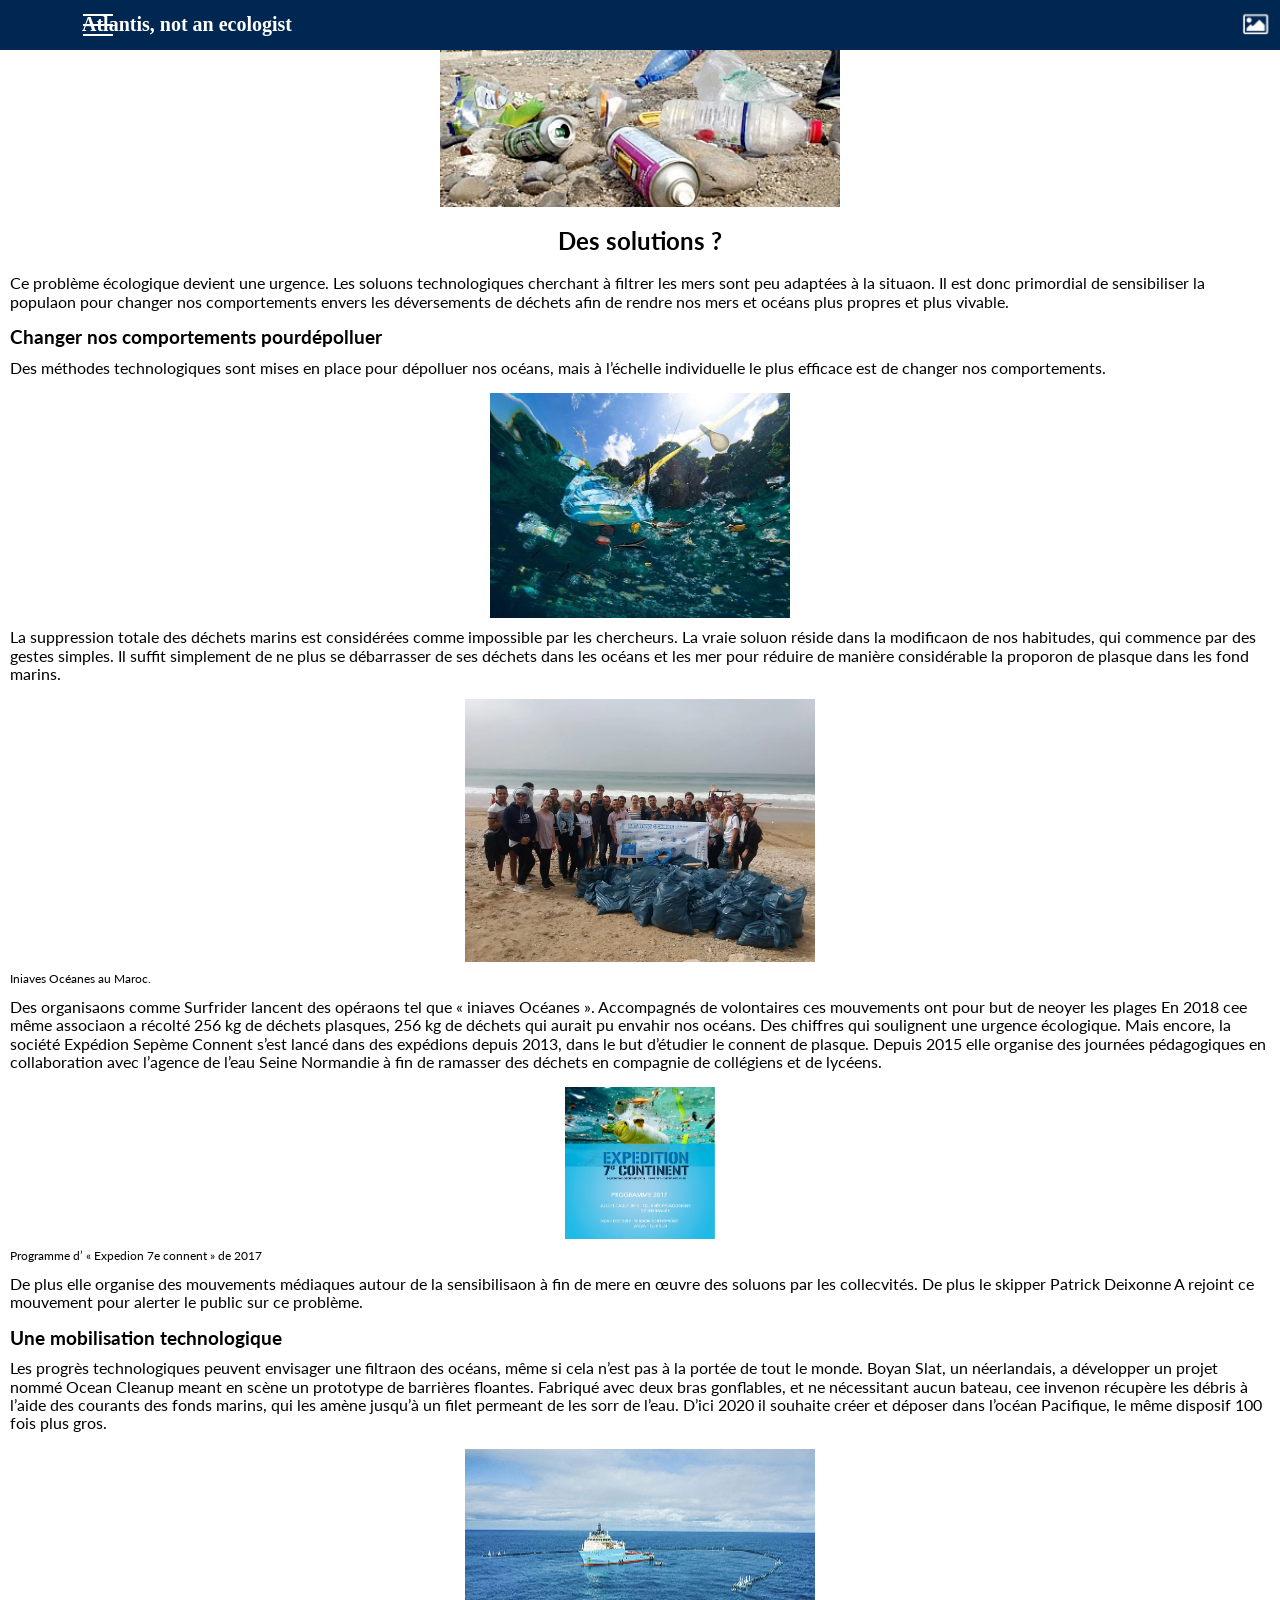
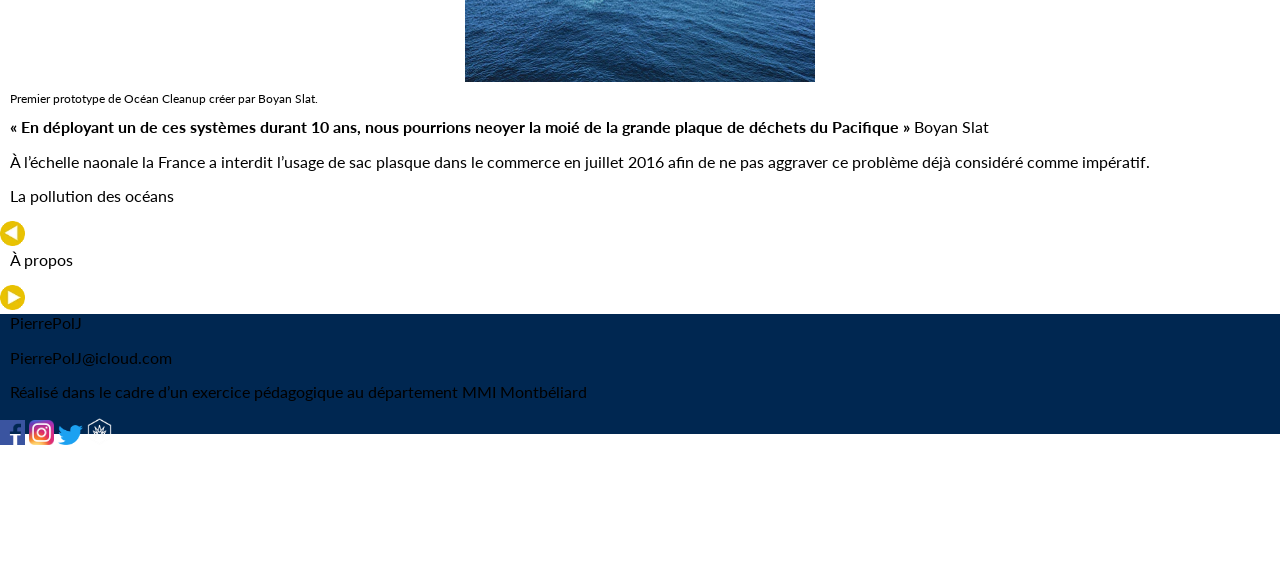
<file: banger/des-solutions.html>
<!DOCTYPE html>
<html lang="fr">
  <head>
    <meta charset="utf-8">
    <meta http-equiv="X-UA-Compatible" content="IE=edge">
    <meta name="viewport" content="width=device-width, initial-scale=1.0">
    <meta name="description" content="Atlantis, not an ecologist">

    <title>Atlantis, not an ecologist</title>

    <link rel="stylesheet" href="src/css/style.css">
    <script src="https://animejs.com/lib/anime.min.js"></script>
    
<body class="bodynoimg">
    <header>
        <div class="nav-toogle"  onclick="document.documentElement.classList.toggle('menu-open')">
            <div class="nav-toogle-bar"></div>
        </div>

        <nav class="menu">
                    <img class="imenu" src="/public/img/aqua_logo.webp" alt="logo menu">
            <ul>
                    <li class="menu__item"><a class="menu__link" href="index.html">Homepage</a></li>
                    <li class="menu__item"><a class="menu__link" href="Aquaman-un-roi-pollueur.html">Aquaman, un roi pollueur </a></li>
                    <li class="menu__item"><a class="menu__link" href="La-pollution-des-oceans.html">La pollution des oceans</a></li>
                    <li class="menu__item"><a class="menu__link" href="des-solutions.html">Des solutions?</a></li>
                    <li class="menu__item"><a class="menu__link" href="autres-projets.html">Autres projets</a></li>
            </ul>
           
       </nav> 

        <h1>Atlantis, not an ecologist</h1> 
        <img class="imggallerie" src="public/icones/Galerie-icon.svg" width="40px" alt="Logo du site internet">
    </header>



    <img class="centerimg"src="public/img/img-de-solutions-1-copie.webp" width="400px" alt="pollution-debut-de-page">
    <h2 class="centertxtbold">Des solutions ?</h2>
    <p>Ce problème écologique devient une
        urgence. Les soluons technologiques
        cherchant à filtrer les mers sont peu
        adaptées à la situaon. Il est donc
        primordial de sensibiliser la populaon
        pour changer nos comportements envers
        les déversements de déchets afin de
        rendre nos mers et océans plus propres
        et plus vivable. 
        </p>

    <h3 class="lefttxt">Changer nos comportements pourdépolluer</h3>

    <p>Des méthodes technologiques sont mises en place
pour dépolluer nos océans, mais à l’échelle individuelle le plus efficace est de changer nos comportements.</p>

<img class="centerimg"src="public/img/image-solutions-1.webp" width="300px" alt="pollution-debut-de-page">

<p>La suppression totale des déchets marins est
    considérées comme impossible par les chercheurs. La
    vraie soluon réside dans la modificaon de nos
    habitudes, qui commence par des gestes simples. Il
    suffit simplement de ne plus se débarrasser de ses
    déchets dans les océans et les mer pour réduire de
    manière considérable la proporon de plasque dans
    les fond marins.
    </p>

    <img class="centerimg" src="public/img/initiatives.webp" width="350px" alt="pollution-debut-de-page">
    <p class="txtlegend">Iniaves Océanes au Maroc.</p>

    <p>Des organisaons comme Surfrider lancent des
        opéraons tel que « iniaves Océanes ».
        Accompagnés de volontaires ces mouvements ont
        pour but de neoyer les plages
        En 2018 cee même associaon a récolté 256 kg de
        déchets plasques, 256 kg de déchets qui aurait pu
        envahir nos océans. Des chiffres qui soulignent une
        urgence écologique.
        Mais encore, la société Expédion Sepème Connent
        s’est lancé dans des expédions depuis 2013, dans le but d’étudier le connent de plasque. Depuis 2015
        elle organise des journées pédagogiques en collaboration avec l’agence de l’eau Seine Normandie à
        fin de ramasser des déchets en compagnie de
        collégiens et de lycéens.</p>
    
        <img class="centerimg"src="public/img/programme-E7C-2017.webp" width="150px" alt="pollution-debut-de-page">
        <p class="txtlegend">Programme d’ « Expedion 7e connent »
            de 2017</p>
        <p>De plus elle organise des mouvements médiaques
            autour de la sensibilisaon à fin de mere en œuvre
            des soluons par les collecvités.
            De plus le skipper Patrick Deixonne A rejoint ce
            mouvement pour alerter le public sur ce problème.</p>
        <h3 class="lefttxt">Une mobilisation technologique</h3>
        <p>Les progrès technologiques peuvent envisager une
            filtraon des océans, même si cela n’est pas à la portée
            de tout le monde. Boyan Slat, un néerlandais, a
            développer un projet nommé Ocean Cleanup meant
            en scène un prototype de barrières floantes.
            Fabriqué avec deux bras gonflables, et ne nécessitant
            aucun bateau, cee invenon récupère les débris à l’aide des courants des fonds marins, qui les amène
            jusqu’à un filet permeant de les sorr de l’eau.
            D’ici 2020 il souhaite créer et déposer dans l’océan
            Pacifique, le même disposif 100 fois plus gros.</p>
            <img class="centerimg"src="public/img/ocean cleanup.webp" width="350px" alt="pollution-debut-de-page">
            <p class="txtlegend">Premier prototype de Océan Cleanup créer par Boyan Slat.</p>
            <p><b>« En déployant un de ces systèmes durant
                10 ans, nous pourrions neoyer la moié de la
                grande plaque de déchets du Pacifique »</b> Boyan
                Slat</p>
            <p>À l’échelle naonale la France a interdit l’usage de sac
                plasque dans le commerce en juillet 2016 afin de ne
                pas aggraver ce problème déjà considéré comme
                impératif.</p>

        <p>La pollution
            des océans</p>
        <img src="public/img/flch-autr-sens.webp" width="25px" alt="aquaman-affiche">


        <p>À propos</p>
        <img src="public/img/flch-autr-arti.webp" width="25px" alt="aquaman-affiche">
        
        <footer>
            <p>PierrePolJ</p>
            <p>PierrePolJ@icloud.com</p>
            <p>Réalisé dans le cadre d’un exercice
                pédagogique au département MMI Montbéliard</p>
                <img src="public/img/fb_icon.webp"  width="25px"  alt="facebook"> 
                <img src="public/img/Instagram_icon.webp"  width="25px"  alt="Instagram"> 
                <img src="public/img/Twitter_Bird.webp"  width="25px"  alt="Twitter"> 
                <img src="public/img/logo-mmi.webp"  width="25px"  alt="MMI"> 
        </footer>
</file>
<file: src/css/style.css>
@import url('http://fonts.cdnfonts.com/css/norwester');

@import url("./base/main.css");
@import url('utils/variables.css');
@import url('https://fonts.googleapis.com/css2?family=Lato:wght@300&display=swap');
@import url("./vendors/vendors.css");
@import url("./layouts/footer.css");
@import url("./layouts/footerpolu.css");
@import url("components/menu.css");
@import url("base/moveboutonbas.css");
@import url("./js/function.js");
@import url("/src/css/base/carrousel.css");
@import url("components/formulaire.css")
</file>
<file: SAE 105/src/css/style.css>
@import url('http://fonts.cdnfonts.com/css/norwester');

@import url("./base/main.css");
@import url('utils/variables.css');
@import url('https://fonts.googleapis.com/css2?family=Lato:wght@300&display=swap');
@import url("./vendors/vendors.css");
</file>
<file: banger/src/css/style.css>
@import url('http://fonts.cdnfonts.com/css/norwester');

@import url("./base/main.css");
@import url('utils/variables.css');
@import url('https://fonts.googleapis.com/css2?family=Lato:wght@300&display=swap');
@import url("./vendors/vendors.css");
@import url("./layouts/footer.css");
@import url("./layouts/footerpolu.css");
@import url("components/menu.css");
@import url("base/moveboutonbas.css");
@import url("./js/function.js");
@import url("/src/css/base/carrousel.css");
</file>
